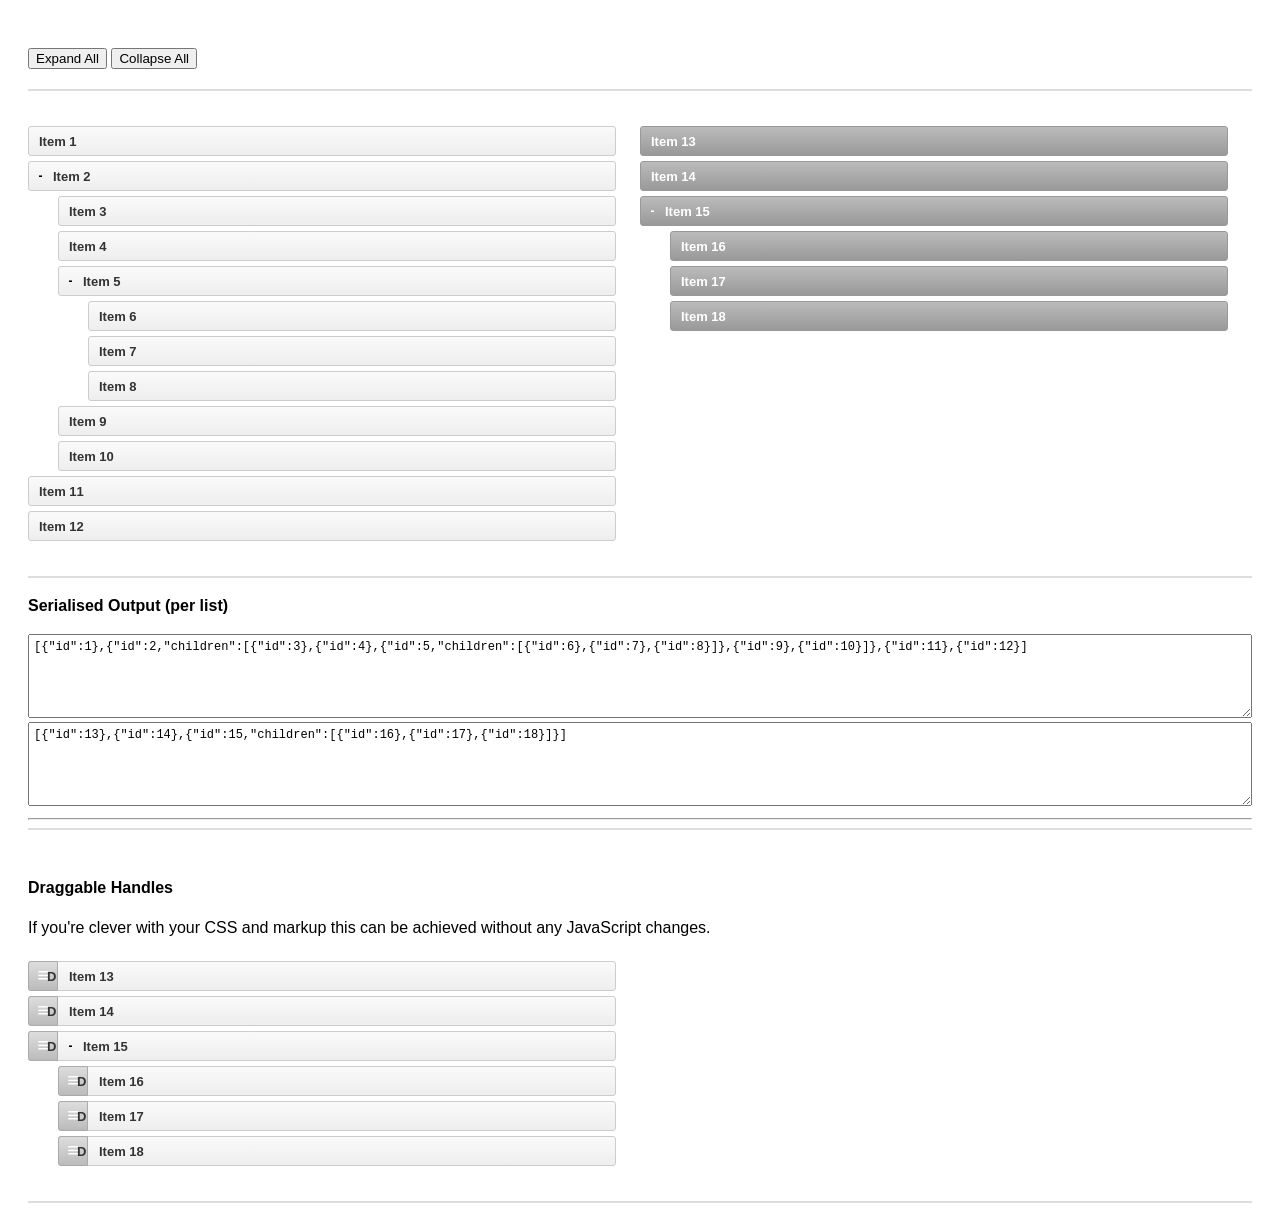
<file: Angular/assets/vendor/plugins/nestable/index.html>
<!DOCTYPE html>
<!--[if lt IE 7]> <html lang="en" class="lt-ie9 lt-ie8 lt-ie7"> <![endif]-->
<!--[if IE 7]>    <html lang="en" class="lt-ie9 lt-ie8"> <![endif]-->
<!--[if IE 8]>    <html lang="en" class="lt-ie9"> <![endif]-->
<!--[if IE 9]>    <html lang="en" class="ie9"> <![endif]-->
<!--[if gt IE 9]><!--> <html lang="en"> <!--<![endif]-->
<head>
    <meta charset="utf-8">
    <meta name="viewport" content="width=device-width, initial-scale=1, minimum-scale=1">
    <title>Nestable</title>
    <style type="text/css">

.cf:after { visibility: hidden; display: block; font-size: 0; content: " "; clear: both; height: 0; }
* html .cf { zoom: 1; }
*:first-child+html .cf { zoom: 1; }

html { margin: 0; padding: 0; }
body { font-size: 100%; margin: 0; padding: 1.75em; font-family: 'Helvetica Neue', Arial, sans-serif; }

h1 { font-size: 1.75em; margin: 0 0 0.6em 0; }

a { color: #2996cc; }
a:hover { text-decoration: none; }

p { line-height: 1.5em; }
.small { color: #666; font-size: 0.875em; }
.large { font-size: 1.25em; }

/**
 * Nestable
 */

.dd { position: relative; display: block; margin: 0; padding: 0; max-width: 600px; list-style: none; font-size: 13px; line-height: 20px; }

.dd-list { display: block; position: relative; margin: 0; padding: 0; list-style: none; }
.dd-list .dd-list { padding-left: 30px; }
.dd-collapsed .dd-list { display: none; }

.dd-item,
.dd-empty,
.dd-placeholder { display: block; position: relative; margin: 0; padding: 0; min-height: 20px; font-size: 13px; line-height: 20px; }

.dd-handle { display: block; height: 30px; margin: 5px 0; padding: 5px 10px; color: #333; text-decoration: none; font-weight: bold; border: 1px solid #ccc;
    background: #fafafa;
    background: -webkit-linear-gradient(top, #fafafa 0%, #eee 100%);
    background:    -moz-linear-gradient(top, #fafafa 0%, #eee 100%);
    background:         linear-gradient(top, #fafafa 0%, #eee 100%);
    -webkit-border-radius: 3px;
            border-radius: 3px;
    box-sizing: border-box; -moz-box-sizing: border-box;
}
.dd-handle:hover { color: #2ea8e5; background: #fff; }

.dd-item > button { display: block; position: relative; cursor: pointer; float: left; width: 25px; height: 20px; margin: 5px 0; padding: 0; text-indent: 100%; white-space: nowrap; overflow: hidden; border: 0; background: transparent; font-size: 12px; line-height: 1; text-align: center; font-weight: bold; }
.dd-item > button:before { content: '+'; display: block; position: absolute; width: 100%; text-align: center; text-indent: 0; }
.dd-item > button[data-action="collapse"]:before { content: '-'; }

.dd-placeholder,
.dd-empty { margin: 5px 0; padding: 0; min-height: 30px; background: #f2fbff; border: 1px dashed #b6bcbf; box-sizing: border-box; -moz-box-sizing: border-box; }
.dd-empty { border: 1px dashed #bbb; min-height: 100px; background-color: #e5e5e5;
    background-image: -webkit-linear-gradient(45deg, #fff 25%, transparent 25%, transparent 75%, #fff 75%, #fff),
                      -webkit-linear-gradient(45deg, #fff 25%, transparent 25%, transparent 75%, #fff 75%, #fff);
    background-image:    -moz-linear-gradient(45deg, #fff 25%, transparent 25%, transparent 75%, #fff 75%, #fff),
                         -moz-linear-gradient(45deg, #fff 25%, transparent 25%, transparent 75%, #fff 75%, #fff);
    background-image:         linear-gradient(45deg, #fff 25%, transparent 25%, transparent 75%, #fff 75%, #fff),
                              linear-gradient(45deg, #fff 25%, transparent 25%, transparent 75%, #fff 75%, #fff);
    background-size: 60px 60px;
    background-position: 0 0, 30px 30px;
}

.dd-dragel { position: absolute; pointer-events: none; z-index: 9999; }
.dd-dragel > .dd-item .dd-handle { margin-top: 0; }
.dd-dragel .dd-handle {
    -webkit-box-shadow: 2px 4px 6px 0 rgba(0,0,0,.1);
            box-shadow: 2px 4px 6px 0 rgba(0,0,0,.1);
}

/**
 * Nestable Extras
 */

.nestable-lists { display: block; clear: both; padding: 30px 0; width: 100%; border: 0; border-top: 2px solid #ddd; border-bottom: 2px solid #ddd; }

#nestable-menu { padding: 0; margin: 20px 0; }

#nestable-output,
#nestable2-output { width: 100%; height: 7em; font-size: 0.75em; line-height: 1.333333em; font-family: Consolas, monospace; padding: 5px; box-sizing: border-box; -moz-box-sizing: border-box; }

#nestable2 .dd-handle {
    color: #fff;
    border: 1px solid #999;
    background: #bbb;
    background: -webkit-linear-gradient(top, #bbb 0%, #999 100%);
    background:    -moz-linear-gradient(top, #bbb 0%, #999 100%);
    background:         linear-gradient(top, #bbb 0%, #999 100%);
}
#nestable2 .dd-handle:hover { background: #bbb; }
#nestable2 .dd-item > button:before { color: #fff; }

@media only screen and (min-width: 700px) {

    .dd { float: left; width: 48%; }
    .dd + .dd { margin-left: 2%; }

}

.dd-hover > .dd-handle { background: #2ea8e5 !important; }

/**
 * Nestable Draggable Handles
 */

.dd3-content { display: block; height: 30px; margin: 5px 0; padding: 5px 10px 5px 40px; color: #333; text-decoration: none; font-weight: bold; border: 1px solid #ccc;
    background: #fafafa;
    background: -webkit-linear-gradient(top, #fafafa 0%, #eee 100%);
    background:    -moz-linear-gradient(top, #fafafa 0%, #eee 100%);
    background:         linear-gradient(top, #fafafa 0%, #eee 100%);
    -webkit-border-radius: 3px;
            border-radius: 3px;
    box-sizing: border-box; -moz-box-sizing: border-box;
}
.dd3-content:hover { color: #2ea8e5; background: #fff; }

.dd-dragel > .dd3-item > .dd3-content { margin: 0; }

.dd3-item > button { margin-left: 30px; }

.dd3-handle { position: absolute; margin: 0; left: 0; top: 0; cursor: pointer; width: 30px; text-indent: 100%; white-space: nowrap; overflow: hidden;
    border: 1px solid #aaa;
    background: #ddd;
    background: -webkit-linear-gradient(top, #ddd 0%, #bbb 100%);
    background:    -moz-linear-gradient(top, #ddd 0%, #bbb 100%);
    background:         linear-gradient(top, #ddd 0%, #bbb 100%);
    border-top-right-radius: 0;
    border-bottom-right-radius: 0;
}
.dd3-handle:before { content: '≡'; display: block; position: absolute; left: 0; top: 3px; width: 100%; text-align: center; text-indent: 0; color: #fff; font-size: 20px; font-weight: normal; }
.dd3-handle:hover { background: #ddd; }

    </style>
</head>
<body>


    <menu id="nestable-menu">
        <button type="button" data-action="expand-all">Expand All</button>
        <button type="button" data-action="collapse-all">Collapse All</button>
    </menu>

    <div class="cf nestable-lists">

        <div class="dd" id="nestable">
            <ol class="dd-list">
                <li class="dd-item" data-id="1">
                    <div class="dd-handle">Item 1</div>
                </li>
                <li class="dd-item" data-id="2">
                    <div class="dd-handle">Item 2</div>
                    <ol class="dd-list">
                        <li class="dd-item" data-id="3"><div class="dd-handle">Item 3</div></li>
                        <li class="dd-item" data-id="4"><div class="dd-handle">Item 4</div></li>
                        <li class="dd-item" data-id="5">
                            <div class="dd-handle">Item 5</div>
                            <ol class="dd-list">
                                <li class="dd-item" data-id="6"><div class="dd-handle">Item 6</div></li>
                                <li class="dd-item" data-id="7"><div class="dd-handle">Item 7</div></li>
                                <li class="dd-item" data-id="8"><div class="dd-handle">Item 8</div></li>
                            </ol>
                        </li>
                        <li class="dd-item" data-id="9"><div class="dd-handle">Item 9</div></li>
                        <li class="dd-item" data-id="10"><div class="dd-handle">Item 10</div></li>
                    </ol>
                </li>
                <li class="dd-item" data-id="11">
                    <div class="dd-handle">Item 11</div>
                </li>
                <li class="dd-item" data-id="12">
                    <div class="dd-handle">Item 12</div>
                </li>
            </ol>
        </div>

        <div class="dd" id="nestable2">
            <ol class="dd-list">
                <li class="dd-item" data-id="13">
                    <div class="dd-handle">Item 13</div>
                </li>
                <li class="dd-item" data-id="14">
                    <div class="dd-handle">Item 14</div>
                </li>
                <li class="dd-item" data-id="15">
                    <div class="dd-handle">Item 15</div>
                    <ol class="dd-list">
                        <li class="dd-item" data-id="16"><div class="dd-handle">Item 16</div></li>
                        <li class="dd-item" data-id="17"><div class="dd-handle">Item 17</div></li>
                        <li class="dd-item" data-id="18"><div class="dd-handle">Item 18</div></li>
                    </ol>
                </li>
            </ol>
        </div>

    </div>

    <p><strong>Serialised Output (per list)</strong></p>

    <textarea id="nestable-output"></textarea>
    <textarea id="nestable2-output"></textarea>

    <hr>

    <div class="cf nestable-lists">

    <p><strong>Draggable Handles</strong></p>

    <p>If you're clever with your CSS and markup this can be achieved without any JavaScript changes.</p>

        <div class="dd" id="nestable3">
            <ol class="dd-list">
                <li class="dd-item dd3-item" data-id="13">
                    <div class="dd-handle dd3-handle">Drag</div><div class="dd3-content">Item 13</div>
                </li>
                <li class="dd-item dd3-item" data-id="14">
                    <div class="dd-handle dd3-handle">Drag</div><div class="dd3-content">Item 14</div>
                </li>
                <li class="dd-item dd3-item" data-id="15">
                    <div class="dd-handle dd3-handle">Drag</div><div class="dd3-content">Item 15</div>
                    <ol class="dd-list">
                        <li class="dd-item dd3-item" data-id="16">
                            <div class="dd-handle dd3-handle">Drag</div><div class="dd3-content">Item 16</div>
                        </li>
                        <li class="dd-item dd3-item" data-id="17">
                            <div class="dd-handle dd3-handle">Drag</div><div class="dd3-content">Item 17</div>
                        </li>
                        <li class="dd-item dd3-item" data-id="18">
                            <div class="dd-handle dd3-handle">Drag</div><div class="dd3-content">Item 18</div>
                        </li>
                    </ol>
                </li>
            </ol>
        </div>

    </div>


<script src="http://ajax.googleapis.com/ajax/libs/jquery/1.11.1/jquery.min.js"></script>
<script src="jquery.nestable.js"></script>
<script>

$(document).ready(function()
{

    var updateOutput = function(e)
    {
        var list   = e.length ? e : $(e.target),
            output = list.data('output');
        if (window.JSON) {
            output.val(window.JSON.stringify(list.nestable('serialize')));//, null, 2));
        } else {
            output.val('JSON browser support required for this demo.');
        }
    };

    // activate Nestable for list 1
    $('#nestable').nestable({
        group: 1
    })
    .on('change', updateOutput);

    // activate Nestable for list 2
    $('#nestable2').nestable({
        group: 1
    })
    .on('change', updateOutput);

    // output initial serialised data
    updateOutput($('#nestable').data('output', $('#nestable-output')));
    updateOutput($('#nestable2').data('output', $('#nestable2-output')));

    $('#nestable-menu').on('click', function(e)
    {
        var target = $(e.target),
            action = target.data('action');
        if (action === 'expand-all') {
            $('.dd').nestable('expandAll');
        }
        if (action === 'collapse-all') {
            $('.dd').nestable('collapseAll');
        }
    });

    $('#nestable3').nestable();

});
</script>
</body>
</html>
</file>
